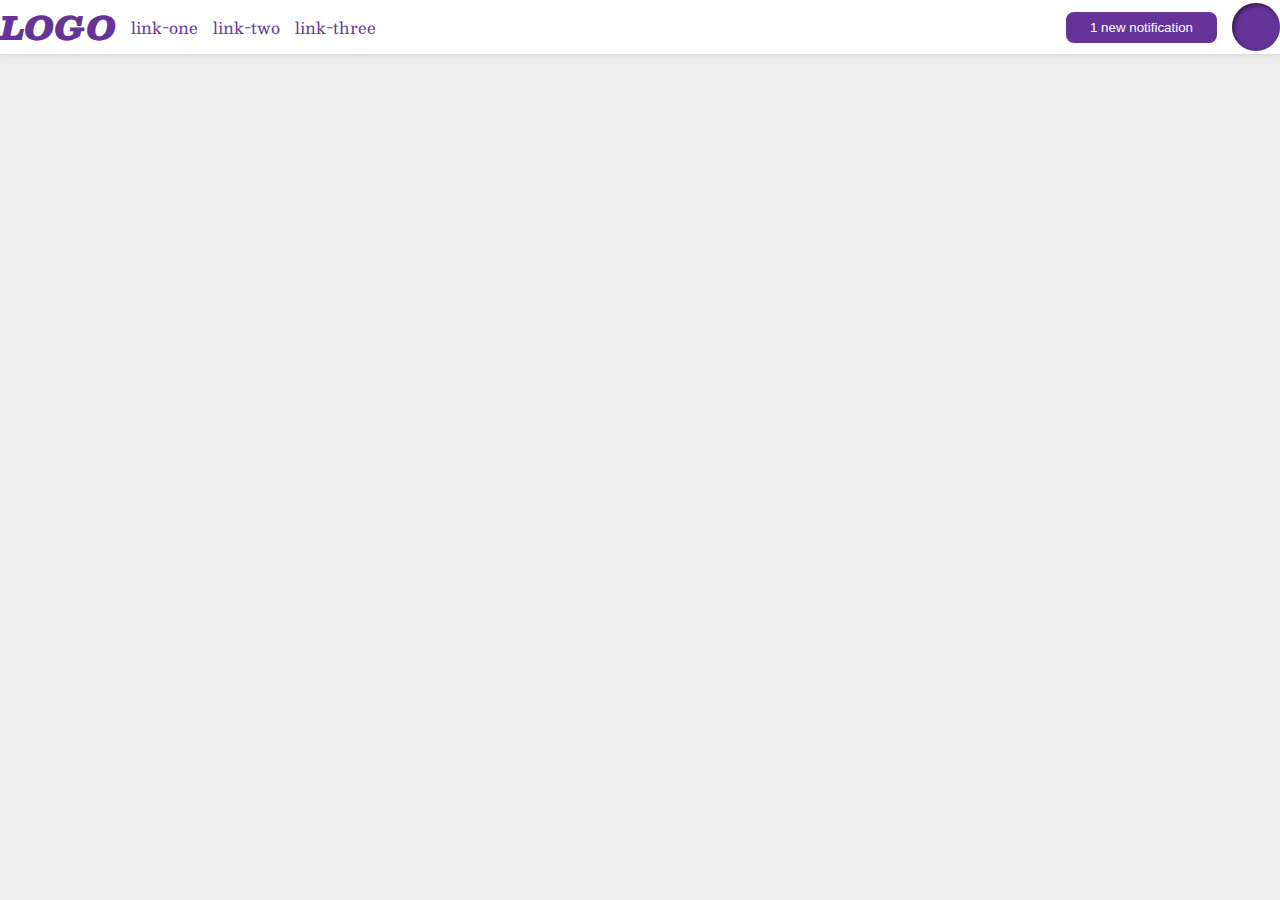
<file: flex/03-flex-header-2/index.html>
<!DOCTYPE html>
<html lang="en">
  <head>
    <meta charset="UTF-8" />
    <meta http-equiv="X-UA-Compatible" content="IE=edge" />
    <meta name="viewport" content="width=device-width, initial-scale=1.0" />
    <title>Flex Header 2</title>
    <link rel="stylesheet" href="style.css" />
  </head>
  <body>
    <div class="header">
      <div class="left-nav">
        <div class="logo">LOGO</div>
        <ul class="links">
          <li><a href="google.com">link-one</a></li>
          <li><a href="google.com">link-two</a></li>
          <li><a href="google.com">link-three</a></li>
        </ul>
      </div>
      <div class="right-nav">
        <button class="notifications">1 new notification</button>
        <div class="profile-image"></div>
      </div>
    </div>
  </body>
</html>
</file>
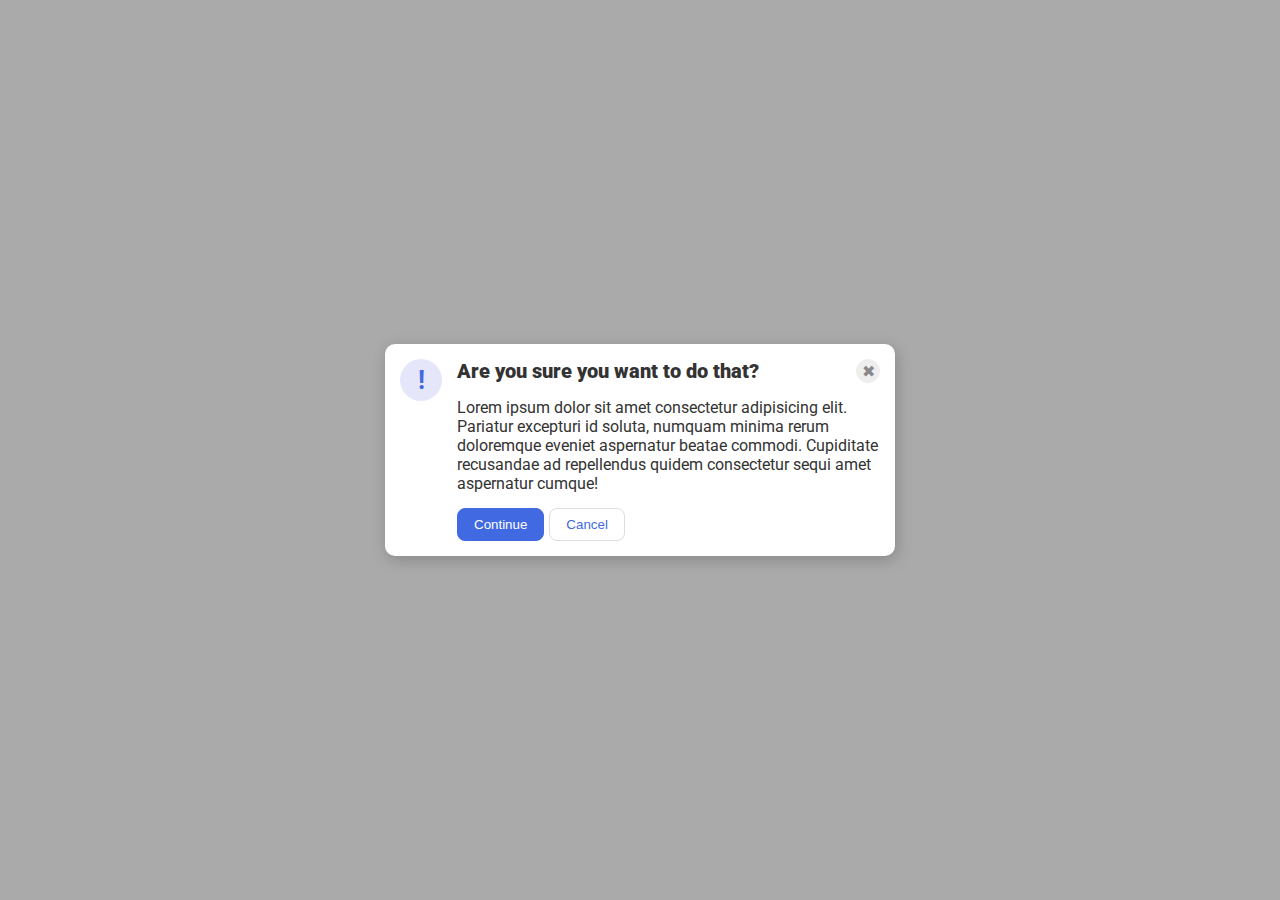
<file: flex/05-flex-modal/index.html>
<!DOCTYPE html>
<html lang="en">
  <head>
    <meta charset="UTF-8" />
    <meta http-equiv="X-UA-Compatible" content="IE=edge" />
    <meta name="viewport" content="width=device-width, initial-scale=1.0" />
    <link rel="stylesheet" href="style.css" />
    <title>Modal</title>
  </head>
  <body>
    <div class="modal">
      <div class="icon">!</div>

      <div class="modal-content">
        <div class="header">
          Are you sure you want to do that?
          <button class="close-button">✖</button>
        </div>

        <div class="text">
          Lorem ipsum dolor sit amet consectetur adipisicing elit. Pariatur
          excepturi id soluta, numquam minima rerum doloremque eveniet
          aspernatur beatae commodi. Cupiditate recusandae ad repellendus quidem
          consectetur sequi amet aspernatur cumque!
        </div>
        <div class="buttons">
          <button class="continue">Continue</button>
          <button class="cancel">Cancel</button>
        </div>
      </div>
    </div>
  </body>
</html>
</file>
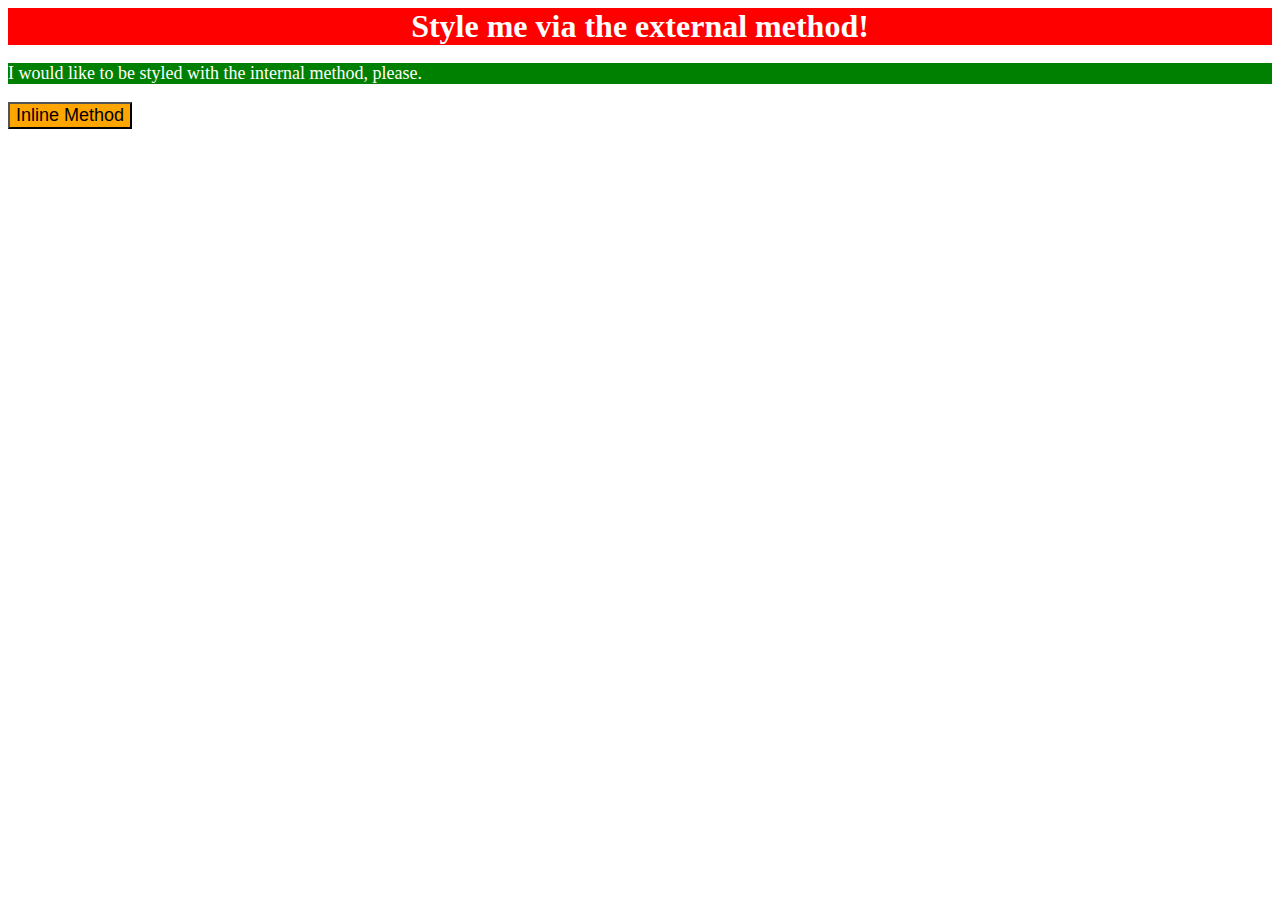
<file: foundations/01-css-methods/index.html>
<!DOCTYPE html>
<html lang="en">
  <head>
    <meta charset="UTF-8">
    <meta http-equiv="X-UA-Compatible" content="IE=edge">
    <meta name="viewport" content="width=device-width, initial-scale=1.0">
    <link rel="stylesheet" href="style.css">
    <style>
      p {
        background-color: green;
        color: white;
        font-size: 18px;
      }
    </style>
    <title>Methods for Adding CSS</title>
  </head>
  <body>
    <div>Style me via the external method!</div>
    <p>I would like to be styled with the internal method, please.</p>
    <button style="background-color: orange; font-size: 18px;">Inline Method</button>
  </body>
</html>
</file>
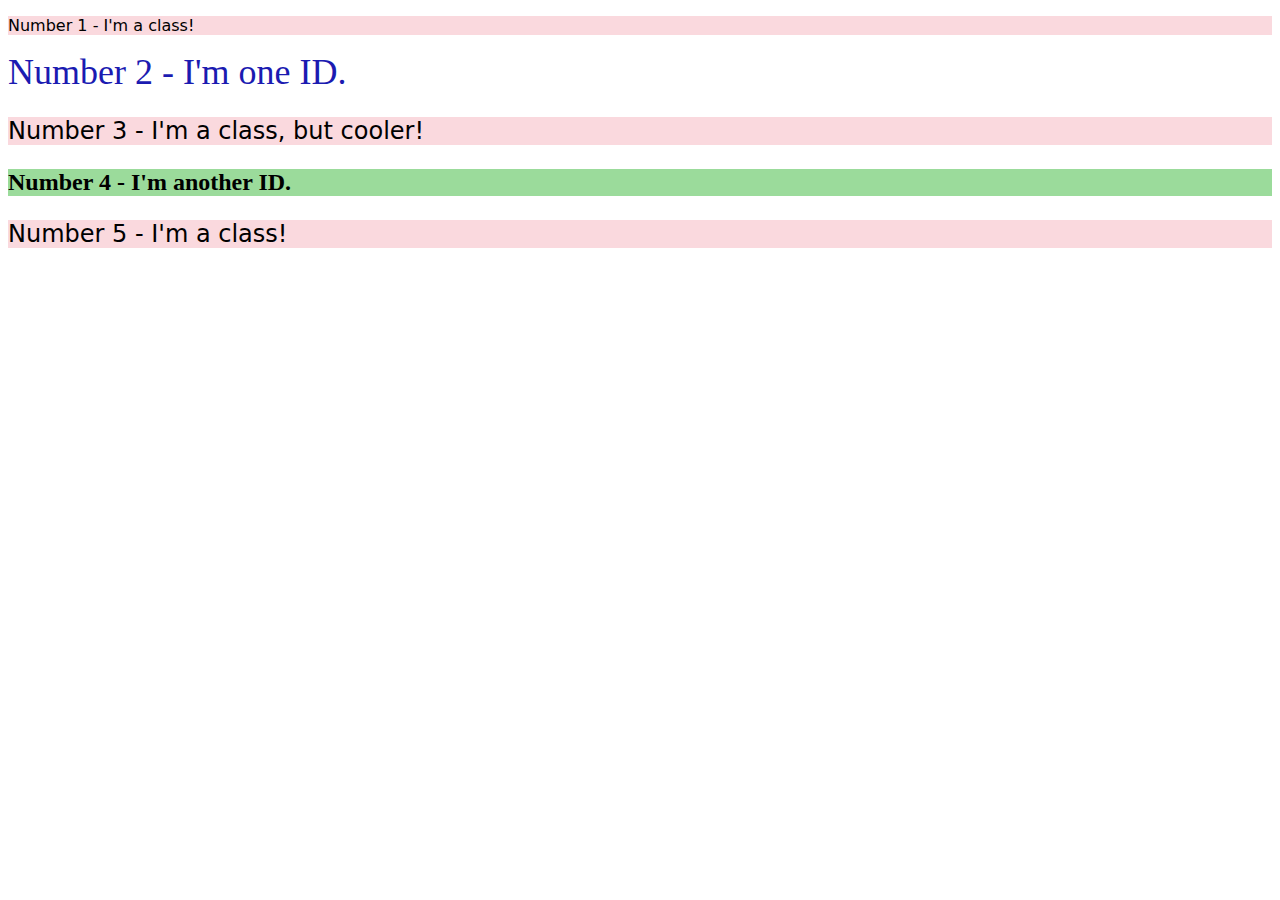
<file: foundations/02-class-id-selectors/index.html>
<!DOCTYPE html>
<html lang="en">
  <head>
    <meta charset="UTF-8">
    <meta http-equiv="X-UA-Compatible" content="IE=edge">
    <meta name="viewport" content="width=device-width, initial-scale=1.0">
    <title>Class and ID Selectors</title>
    <link rel="stylesheet" href="style.css">
  </head>
  <body>
    <p class="odd">Number 1 - I'm a class!</p>
    <div ID="second">Number 2 - I'm one ID.</div> <!--when using single non-repeating class, use ID instead, so this should be <div ID="second"-->
    <p class="odd adjust-font" ID="third">Number 3 - I'm a class, but cooler!</p> <!--For adjusting fonts create a class called "adjust-font", also rename this class as an ID="third"-->
    <div ID="fourth" class="adjust-font">Number 4 - I'm another ID.</div>  <!--Also change this to ID instead of class because of uniqueness for "fourth" and also add class="adjust-font"-->
    <p class="odd adjust-font">Number 5 - I'm a class!</p>
  </body>
</html>
</file>
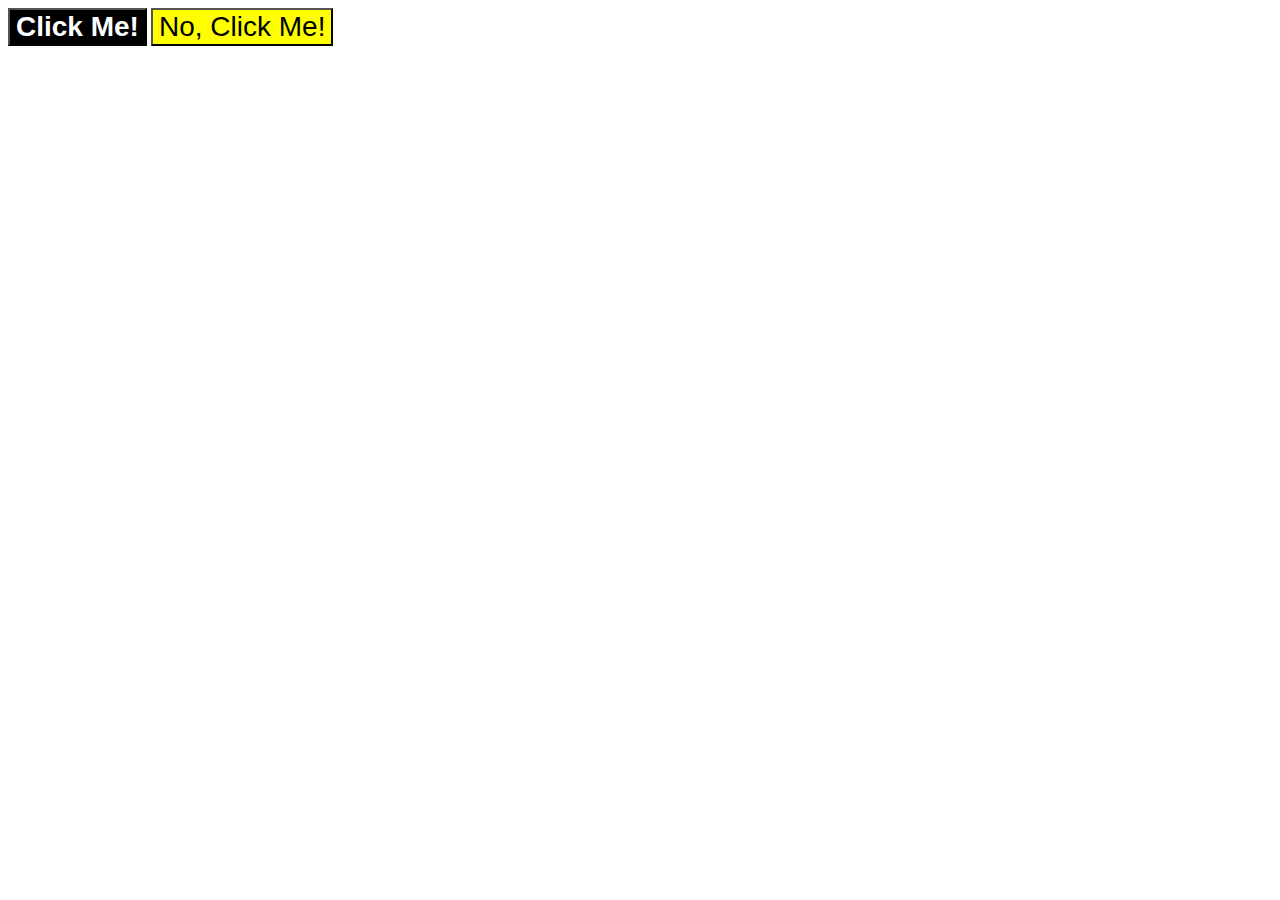
<file: foundations/03-grouping-selectors/index.html>
<!DOCTYPE html>
<html lang="en">
  <head>
    <meta charset="UTF-8">
    <meta http-equiv="X-UA-Compatible" content="IE=edge">
    <meta name="viewport" content="width=device-width, initial-scale=1.0">
    <title>Grouping Selectors</title>
    <link rel="stylesheet" href="style.css">
  </head>
  <body>
    <button class="click-me">Click Me!</button>
    <button class="no-me">No, Click Me!</button>
  </body>
</html>
</file>
<file: flex/03-flex-header-2/style.css>
/* this is some magical font-importing.  
you'll learn about it later. */
@import url("https://fonts.googleapis.com/css2?family=Besley:ital,wght@0,400;1,900&display=swap");

body {
  margin: 0;
  background: #eee;
  font-family: Besley, serif;
}

.header {
  background: white;
  border-bottom: 1px solid #ddd;
  box-shadow: 0 0 8px rgba(0, 0, 0, 0.1);
  display: flex;
  align-items: center;
  justify-content: space-between;
}

.left-nav,
.right-nav {
  display: flex;
  align-items: center;
  gap: 15px;
}

.profile-image {
  background: rebeccapurple;
  box-shadow: inset 2px 2px 4px rgba(0, 0, 0, 0.5);
  border-radius: 50%;
  width: 48px;
  height: 48px;
}

.logo {
  color: rebeccapurple;
  font-size: 32px;
  font-weight: 900;
  font-style: italic;
}

button {
  border: none;
  border-radius: 8px;
  background: rebeccapurple;
  color: white;
  padding: 8px 24px;
}

a {
  /* this removes the line under our links */
  text-decoration: none;
  color: rebeccapurple;
}

ul {
  list-style-type: none;
  display: flex;
  margin: 0;
  gap: 15px;
  padding: 0;
}
</file>
<file: flex/05-flex-modal/style.css>
@import url("https://fonts.googleapis.com/css2?family=Roboto:wght@400;700&display=swap");

html,
body {
  height: 100%;
}

body {
  font-family: Roboto, sans-serif;
  margin: 0;
  background: #aaa;
  color: #333;
  /* I'll give you this one for free lol */
  display: flex;
  align-items: center;
  justify-content: center;
}

.modal {
  background: white;
  width: 480px;
  border-radius: 10px;
  box-shadow: 2px 4px 16px rgba(0, 0, 0, 0.2);
  padding: 15px;
  display: flex;
  flex-shrink: 0;
  gap: 15px;
}

.modal-content {
  display: flex;
  flex-direction: column;
}

.icon {
  color: royalblue;
  font-size: 26px;
  font-weight: 700;
  background: lavender;
  width: 42px;
  height: 42px;
  border-radius: 50%;
  display: flex;
  align-items: center;
  justify-content: center;
  flex-shrink: 0;
}

.header {
  display: flex;
  align-items: center;
  justify-content: space-between;
  font-weight: 900;
  font-size: 20px;
}

.text {
  margin-top: 15px;
}

.close-button {
  background: #eee;
  border-radius: 50%;
  color: #888;
  font-weight: 400;
  font-size: 16px;
  height: 24px;
  width: 24px;
  display: flex;
  align-items: center;
  justify-content: center;
  border: 1px solid #eee;
  padding: 0;
}

.buttons {
  display: flex;
  align-items: center;
  gap: 5px;
  margin-top: 15px;
}

button {
  cursor: pointer;
  padding: 8px 16px;
  border-radius: 8px;
}

button.continue {
  background: royalblue;
  border: 1px solid royalblue;
  color: white;
}

button.cancel {
  background: white;
  border: 1px solid #ddd;
  color: royalblue;
}
</file>
<file: foundations/01-css-methods/style.css>
/* styles.css */

div {
    color: white;
    background-color: red;
    text-align: center;
    font-size: 32px;
    font-weight: bold;
}
</file>
<file: foundations/02-class-id-selectors/style.css>
/* style.css */

.odd {
    background-color: rgb(250, 217, 222);
    font-family: Verdana, DejaVu Sans, sans-serif;
}

#second {
    color: rgb(27, 27, 177);
    font-size: 36px;
}

#third {
    font-size: 24;
}

.adjust-font {
    font-size: 24px;
}

#fourth{
    background-color: rgb(155, 219, 155);
    font-weight: bold;
    
}
</file>
<file: foundations/03-grouping-selectors/style.css>
.click-me,
.no-me {
    font-size:28px ;
    font-family: "Helvetica", "Times New Roman", "sans-serif";
}

.click-me{
    background-color: black;
    color: white;
    font-weight: bold;
}

.no-me{
    background-color: yellow;
}
</file>
